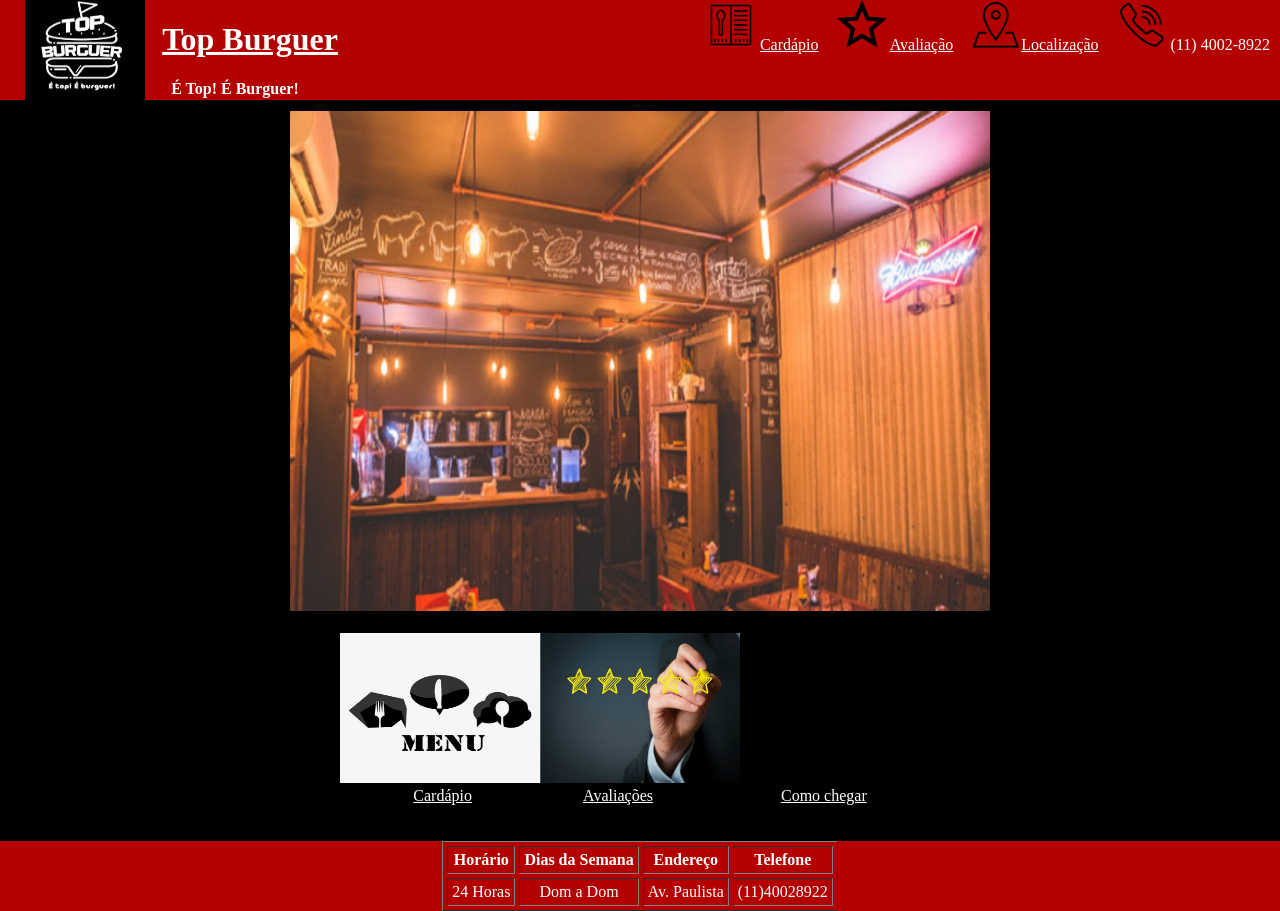
<file: pages/index.html>
<!DOCTYPE html>
<html lang="pt-br">

<head>
    <meta charset="UTF-8">
    <title>Top Burguer</title>
    <link rel="stylesheet" href="style.css" />
    <meta name="viewport" content="width=device-width,initial-scale=1">
</head>

<body>

    <header>
        <div class="tudo">
            <div class="logo">
                <span class="space10"></span> <a href="index.html"> <img src="images/logo3.jpg" width="120"
                        height="100" alt="Imagem Logo"></a>
            </div>
            <div class="titulos">
                <h1 class="ti1"><a href="index.html" id="Black">Top Burguer</a></h1>
                <h2 class="ti2">É Top! É Burguer!</h2>
            </div>
            <div class="icones">
                <span class="space10"></span> <a href="menu.html" id="meulink"><img
                        src="images/icons8-menu-de-restaurante-50.png" width="50" height="50" alt="Icone Cardápio"></a>
                <a href="menu.html" id="meulink">Cardápio</a>
                <span class="space10"></span> <a href="reviews.html" id="meulink"><img
                        src="images/icons8-estrela-50-2.png" width="50" height="50" alt="Icone Avaliacoes"></a>
                <a href="reviews.html" id="meulink">Avaliação</a>
                <span class="space10"></span> <a
                    href="https://www.google.com/maps/embed?pb=!1m18!1m12!1m3!1d228.57044845273882!2d-46.65377532419314!3d-23.56387553788602!2m3!1f0!2f0!3f0!3m2!1i1024!2i768!4f13.1!3m3!1m2!1s0x94ce59c87d7f5c2f%3A0xfaa9a34bf1b95ae6!2sAv.+Paulista+-+Bela+Vista%2C+S%C3%A3o+Paulo+-+SP%2C+01311-200!5e0!3m2!1spt-BR!2sbr!4v1554159662736!5m2!1spt-BR!2sbr"
                    target="blank" id="meulink"><img src="images/icons8-endereço-50.png" width="50" height="50"
                        alt="Icone Mapa"></a><a
                    href="https://www.google.com/maps/embed?pb=!1m18!1m12!1m3!1d228.57044845273882!2d-46.65377532419314!3d-23.56387553788602!2m3!1f0!2f0!3f0!3m2!1i1024!2i768!4f13.1!3m3!1m2!1s0x94ce59c87d7f5c2f%3A0xfaa9a34bf1b95ae6!2sAv.+Paulista+-+Bela+Vista%2C+S%C3%A3o+Paulo+-+SP%2C+01311-200!5e0!3m2!1spt-BR!2sbr!4v1554159662736!5m2!1spt-BR!2sbr"
                    id="meulink" target="blank">Localização</a>
                <span class="space10"></span> <img src="images/telefone.png" width="50" height="50"
                    alt="Icone telefone"></a> (11) 4002-8922<span class="space10"></span>
            </div>
        </div>
    </header>
    <section class="index">
        <img src="images/paginainicial.jpg" id="imagem" width="700" height="500"
            alt="Imagem da fachada da Hamburgueria"></a><br><br>
        <div class="sec">
            <a href="menu.html"><img src="images/Menu logo.jpg" width="200" height="150" alt="Cardápio"></a>
            <a href="reviews.html"><img src="images/avaliação.jpg" width="200" height="150" alt="Avaliações"></a>
            <iframe
                src="https://www.google.com/maps/embed?pb=!1m18!1m12!1m3!1d228.57044845273882!2d-46.65377532419314!3d-23.56387553788602!2m3!1f0!2f0!3f0!3m2!1i1024!2i768!4f13.1!3m3!1m2!1s0x94ce59c87d7f5c2f%3A0xfaa9a34bf1b95ae6!2sAv.+Paulista+-+Bela+Vista%2C+S%C3%A3o+Paulo+-+SP%2C+01311-200!5e0!3m2!1spt-BR!2sbr!4v1554159662736!5m2!1spt-BR!2sbr"
                width="200" height="150" frameborder="0" style="border:0" allowfullscreen></iframe>
        </div>
        <a href="menu.html" id="meulink">Cardápio</a>&emsp;&emsp;&emsp;&emsp;&emsp;&emsp;&emsp;<a
            href="reviews.html" id="meulink">Avaliações</a>&emsp;&emsp;&emsp;&emsp;&emsp;&emsp;&emsp;&emsp;<a
            href="https://www.google.com/maps/embed?pb=!1m18!1m12!1m3!1d228.57044845273882!2d-46.65377532419314!3d-23.56387553788602!2m3!1f0!2f0!3f0!3m2!1i1024!2i768!4f13.1!3m3!1m2!1s0x94ce59c87d7f5c2f%3A0xfaa9a34bf1b95ae6!2sAv.+Paulista+-+Bela+Vista%2C+S%C3%A3o+Paulo+-+SP%2C+01311-200!5e0!3m2!1spt-BR!2sbr!4v1554159662736!5m2!1spt-BR!2sbr"
            id="meulink" target="blank">Como chegar</a><br><br><br>
    </section>
    <footer>
        <table border="1px" cellpadding="4px" cellspacing="4px">
            <thead align="center">
                <tr>
                    <th>Horário </th>
                    <th>Dias da Semana</th>
                    <th>Endereço</th>
                    <th>Telefone</th>
                </tr>
                <td>24 Horas</td>
                <td>Dom a Dom </td>
                <td>Av. Paulista</td>
                <td>(11)40028922</td>
                </tr>
        </table>
    </footer>
</body>

</html>
</file>
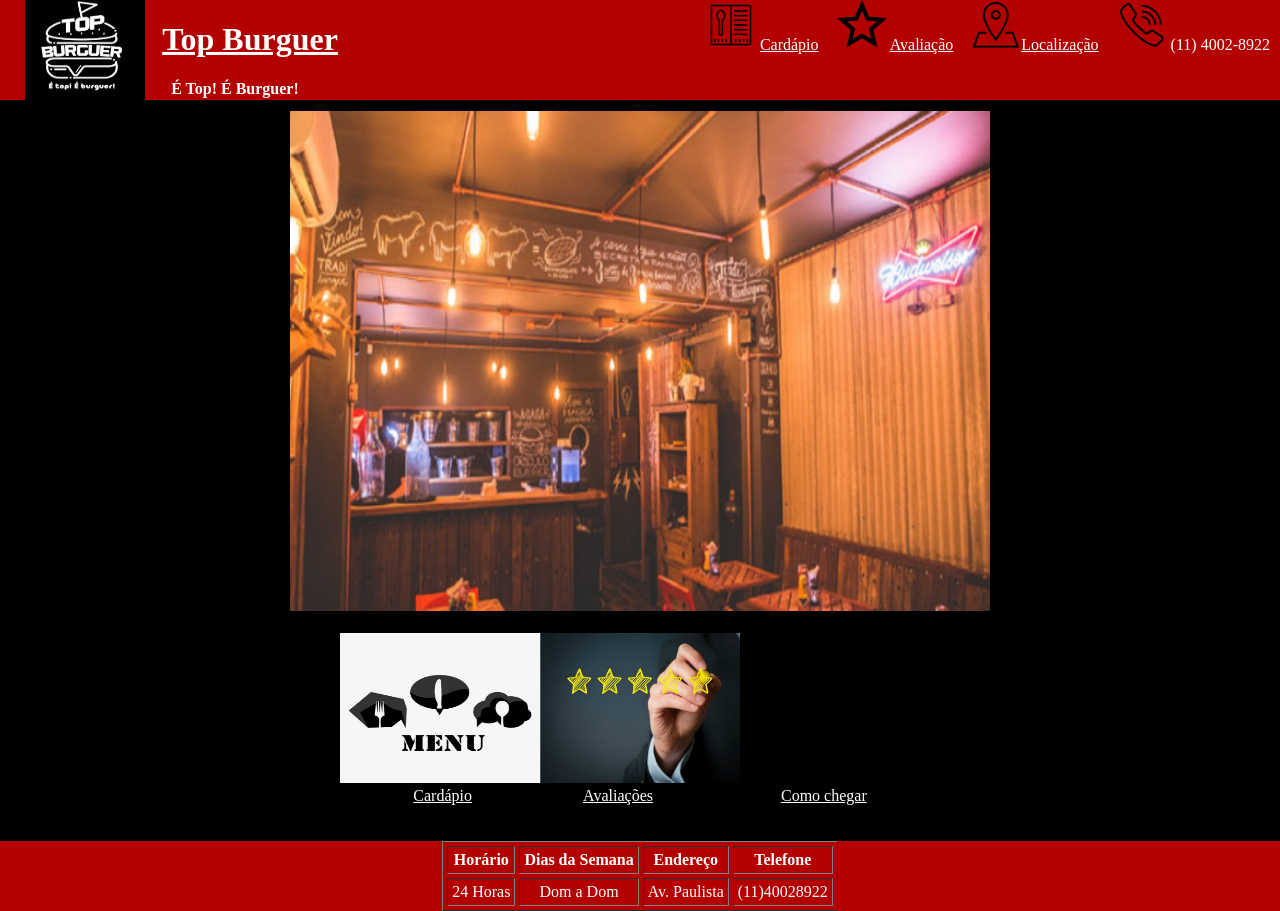
<file: Paginas/Index.html>
<!DOCTYPE html>
<html lang="pt-br">

<head>
    <meta charset="UTF-8">
    <title>Top Burguer</title>
    <link rel="stylesheet" href="style.css" />
    <meta name="viewport" content="width=device-width,initial-scale=1">
</head>

<body>

    <header>
        <div class="tudo">
            <div class="logo">
                <span class="space10"></span> <a href="index.html"> <img src="imagens/logo3.jpg" width="120"
                        height="100" alt="Imagem Logo"></a>
            </div>
            <div class="titulos">
                <h1 class="ti1"><a href="index.html" id="Black">Top Burguer</a></h1>
                <h2 class="ti2">É Top! É Burguer!</h2>
            </div>
            <div class="icones">
                <span class="space10"></span> <a href="Cardapio.html" id="meulink"><img
                        src="imagens/icons8-menu-de-restaurante-50.png" width="50" height="50" alt="Icone Cardápio"></a>
                <a href="Cardapio.html" id="meulink">Cardápio</a>
                <span class="space10"></span> <a href="Avaliações.html" id="meulink"><img
                        src="imagens/icons8-estrela-50-2.png" width="50" height="50" alt="Icone Avaliacoes"></a>
                <a href="Avaliações.html" id="meulink">Avaliação</a>
                <span class="space10"></span> <a
                    href="https://www.google.com/maps/embed?pb=!1m18!1m12!1m3!1d228.57044845273882!2d-46.65377532419314!3d-23.56387553788602!2m3!1f0!2f0!3f0!3m2!1i1024!2i768!4f13.1!3m3!1m2!1s0x94ce59c87d7f5c2f%3A0xfaa9a34bf1b95ae6!2sAv.+Paulista+-+Bela+Vista%2C+S%C3%A3o+Paulo+-+SP%2C+01311-200!5e0!3m2!1spt-BR!2sbr!4v1554159662736!5m2!1spt-BR!2sbr"
                    target="blank" id="meulink"><img src="imagens/icons8-endereço-50.png" width="50" height="50"
                        alt="Icone Mapa"></a><a
                    href="https://www.google.com/maps/embed?pb=!1m18!1m12!1m3!1d228.57044845273882!2d-46.65377532419314!3d-23.56387553788602!2m3!1f0!2f0!3f0!3m2!1i1024!2i768!4f13.1!3m3!1m2!1s0x94ce59c87d7f5c2f%3A0xfaa9a34bf1b95ae6!2sAv.+Paulista+-+Bela+Vista%2C+S%C3%A3o+Paulo+-+SP%2C+01311-200!5e0!3m2!1spt-BR!2sbr!4v1554159662736!5m2!1spt-BR!2sbr"
                    id="meulink" target="blank">Localização</a>
                <span class="space10"></span> <img src="imagens/telefone.png" width="50" height="50"
                    alt="Icone telefone"></a> (11) 4002-8922<span class="space10"></span>
            </div>
        </div>
    </header>
    <section class="index">
        <img src="imagens/paginainicial.jpg" id="imagem" width="700" height="500"
            alt="Imagem da fachada da Hamburgueria"></a><br><br>
        <div class="sec">
            <a href="Cardapio.html"><img src="imagens/Menu logo.jpg" width="200" height="150" alt="Cardápio"></a>
            <a href="Avaliações.html"><img src="imagens/avaliação.jpg" width="200" height="150" alt="Avaliações"></a>
            <iframe
                src="https://www.google.com/maps/embed?pb=!1m18!1m12!1m3!1d228.57044845273882!2d-46.65377532419314!3d-23.56387553788602!2m3!1f0!2f0!3f0!3m2!1i1024!2i768!4f13.1!3m3!1m2!1s0x94ce59c87d7f5c2f%3A0xfaa9a34bf1b95ae6!2sAv.+Paulista+-+Bela+Vista%2C+S%C3%A3o+Paulo+-+SP%2C+01311-200!5e0!3m2!1spt-BR!2sbr!4v1554159662736!5m2!1spt-BR!2sbr"
                width="200" height="150" frameborder="0" style="border:0" allowfullscreen></iframe>
        </div>
        <a href="Cardapio.html" id="meulink">Cardápio</a>&emsp;&emsp;&emsp;&emsp;&emsp;&emsp;&emsp;<a
            href="Avaliações.html" id="meulink">Avaliações</a>&emsp;&emsp;&emsp;&emsp;&emsp;&emsp;&emsp;&emsp;<a
            href="https://www.google.com/maps/embed?pb=!1m18!1m12!1m3!1d228.57044845273882!2d-46.65377532419314!3d-23.56387553788602!2m3!1f0!2f0!3f0!3m2!1i1024!2i768!4f13.1!3m3!1m2!1s0x94ce59c87d7f5c2f%3A0xfaa9a34bf1b95ae6!2sAv.+Paulista+-+Bela+Vista%2C+S%C3%A3o+Paulo+-+SP%2C+01311-200!5e0!3m2!1spt-BR!2sbr!4v1554159662736!5m2!1spt-BR!2sbr"
            id="meulink" target="blank">Como chegar</a><br><br><br>
    </section>
    <footer>
        <table border="1px" cellpadding="4px" cellspacing="4px">
            <thead align="center">
                <tr>
                    <th>Horário </th>
                    <th>Dias da Semana</th>
                    <th>Endereço</th>
                    <th>Telefone</th>
                </tr>
                <td>24 Horas</td>
                <td>Dom a Dom </td>
                <td>Av. Paulista</td>
                <td>(11)40028922</td>
                </tr>
        </table>
    </footer>
</body>

</html>
</file>
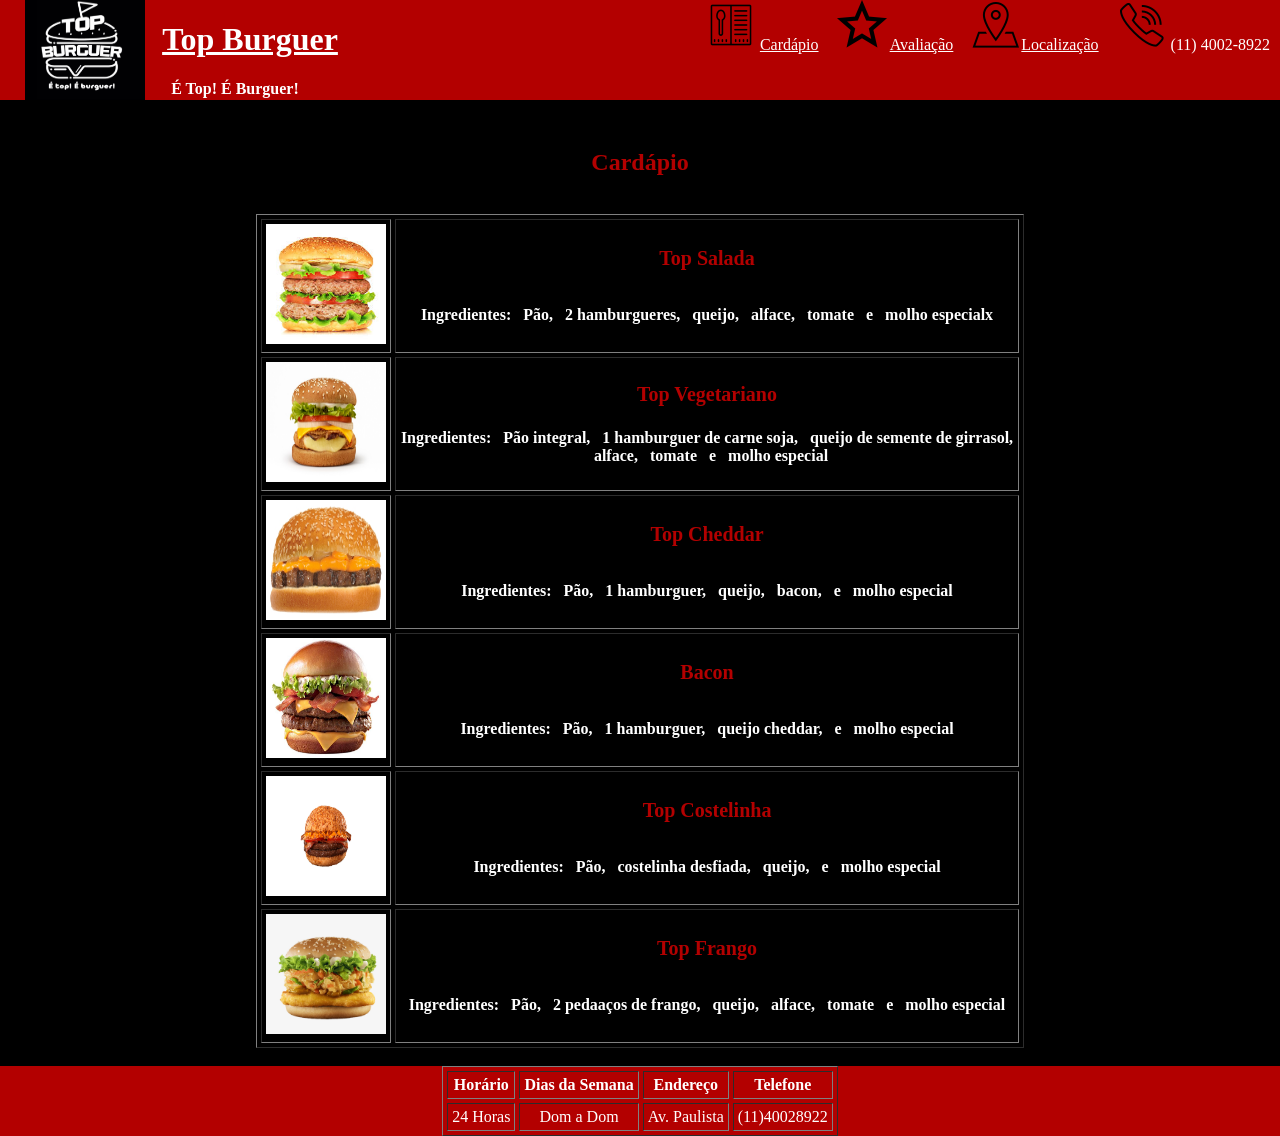
<file: pages/menu.html>
<!DOCTYPE html>
<html lang="pt-br">

<head>
    <meta charset="UTF-8">
    <title>Top Burguer</title>
    <link rel="stylesheet" href="style.css" />
    <meta name="viewport" content="width=device-width,initial-scale=1">
</head>

<body>
    <header>
        <div class="tudo">
            <div class="logo">
                <span class="space10"></span> <a href="index.html"> <img src="images/logo3.jpg" width="120"
                        height="100" alt="Imagem Logo"></a>
            </div>
            <div class="titulos">
                <h1 class="ti1"><a href="index.html" id="Black">Top Burguer</a></h1>
                <h2 class="ti2">É Top! É Burguer!</h2>
            </div>
            <div class="icones">
                <span class="space10"></span> <a href="menu.html" id="meulink"><img
                        src="images/icons8-menu-de-restaurante-50.png" width="50px" height="50px"
                        alt="Icone Cardápio"></a> <a href="menu.html" id="meulink">Cardápio</a>
                <span class="space10"></span> <a href="reviews.html" id="meulink"><img
                        src="images/icons8-estrela-50-2.png" width="50px" height="50px" alt="Icone Avaliacoes"></a>
                <a href="reviews.html" id="meulink">Avaliação</a>
                <span class="space10"></span> <a
                    href="https://www.google.com/maps/embed?pb=!1m18!1m12!1m3!1d228.57044845273882!2d-46.65377532419314!3d-23.56387553788602!2m3!1f0!2f0!3f0!3m2!1i1024!2i768!4f13.1!3m3!1m2!1s0x94ce59c87d7f5c2f%3A0xfaa9a34bf1b95ae6!2sAv.+Paulista+-+Bela+Vista%2C+S%C3%A3o+Paulo+-+SP%2C+01311-200!5e0!3m2!1spt-BR!2sbr!4v1554159662736!5m2!1spt-BR!2sbr"
                    target="blank" id="meulink"><img src="images/icons8-endereço-50.png" width="50" height="50"
                        alt="Icone Mapa"></a><a
                    href="https://www.google.com/maps/embed?pb=!1m18!1m12!1m3!1d228.57044845273882!2d-46.65377532419314!3d-23.56387553788602!2m3!1f0!2f0!3f0!3m2!1i1024!2i768!4f13.1!3m3!1m2!1s0x94ce59c87d7f5c2f%3A0xfaa9a34bf1b95ae6!2sAv.+Paulista+-+Bela+Vista%2C+S%C3%A3o+Paulo+-+SP%2C+01311-200!5e0!3m2!1spt-BR!2sbr!4v1554159662736!5m2!1spt-BR!2sbr"
                    id="meulink" target="blank">Localização</a>
                <span class="space10"></span> <img src="images/telefone.png" width="50px" height="50px"
                    alt="Icone telefone"></a> (11) 4002-8922<span class="space10"></span>
            </div>
        </div>
    </header>
    <section class="card">
        <br>
        <h1 class="ticard">Cardápio</h1><br>
        <table border="1px" cellpadding="4px" cellspacing="4px">
            <tr>
                <th><img src="images/Top Salada.jpg" width="120px" height="120px" alt="Imagen de um lanche"> </th>
                <th>
                    <div class="Top">Top Salada</div><br><br> Ingredientes: &nbsp; Pão, &nbsp; 2 hamburgueres, &nbsp;
                    queijo, &nbsp; alface,
                    &nbsp; tomate &nbsp; e &nbsp; molho especialx
                </th>
            </tr>
            <tr>
                <th> <img src="images/Top Vegetariano.jpg" width="120px" height="120px" alt="Imagen de um lanche">
                </th>
                <th>
                    <div class="Top"> Top Vegetariano <br><br> </div> Ingredientes: &nbsp; Pão integral, &nbsp; 1
                    hamburguer de carne soja, &nbsp; queijo
                    de semente de girrasol, &nbsp; alface, &nbsp; tomate &nbsp; e &nbsp; molho especial
                </th>
            </tr>
            <tr>
                <th> <img src="images/Top Cheddar.jpg" width="120px" height="120px" alt="Imagen de um lanche"> </th>
                <th>
                    <div class="Top"> Top Cheddar </div><br><br> Ingredientes: &nbsp; Pão, &nbsp; 1 hamburguer, &nbsp;
                    queijo, &nbsp; bacon,
                    &nbsp; e &nbsp; molho especial
                </th>
            </tr>
            <tr>
                <th> <img src="images/Top Bacon.jpg" width="120px" height="120px" alt="Imagen de um lanche"> </th>
                <th>
                    <div class="Top"> Bacon </div><br><br> Ingredientes: &nbsp; Pão, &nbsp; 1 hamburguer, &nbsp; queijo
                    cheddar, &nbsp; e
                    &nbsp; molho especial
                </th>
            </tr>
            <tr>
                <th> <img src="images/Top Costelinha.jpg" width="120px" height="120px" alt="Imagen de um lanche"> </th>
                <th>
                    <div class="Top"> Top Costelinha </div><br><br> Ingredientes: &nbsp; Pão, &nbsp; costelinha
                    desfiada, &nbsp; queijo, &nbsp; e
                    &nbsp; molho especial
                </th>
            </tr>
            <tr>
                <th> <img src="images/Top Frango.jpg" width="120px" height="120px" alt="Imagen de um lanche"> </th>
                <th>
                    <div class="Top"> Top Frango </div><br><br> Ingredientes: &nbsp; Pão, &nbsp; 2 pedaaços de frango,
                    &nbsp; queijo, &nbsp;
                    alface, &nbsp; tomate &nbsp; e &nbsp; molho especial
                </th>
            </tr>
        </table><br>
    </section>
    <footer>
        <table border="1px" cellpadding="4px" cellspacing="4px">
            <tr>
                <th>Horário </th>
                <th>Dias da Semana</th>
                <th>Endereço</th>
                <th>Telefone</th>
            </tr>
            <td>24 Horas</td>
            <td>Dom a Dom </td>
            <td>Av. Paulista</td>
            <td>(11)40028922</td>
            </tr>
        </table>
    </footer>
</body>

</html>
</file>
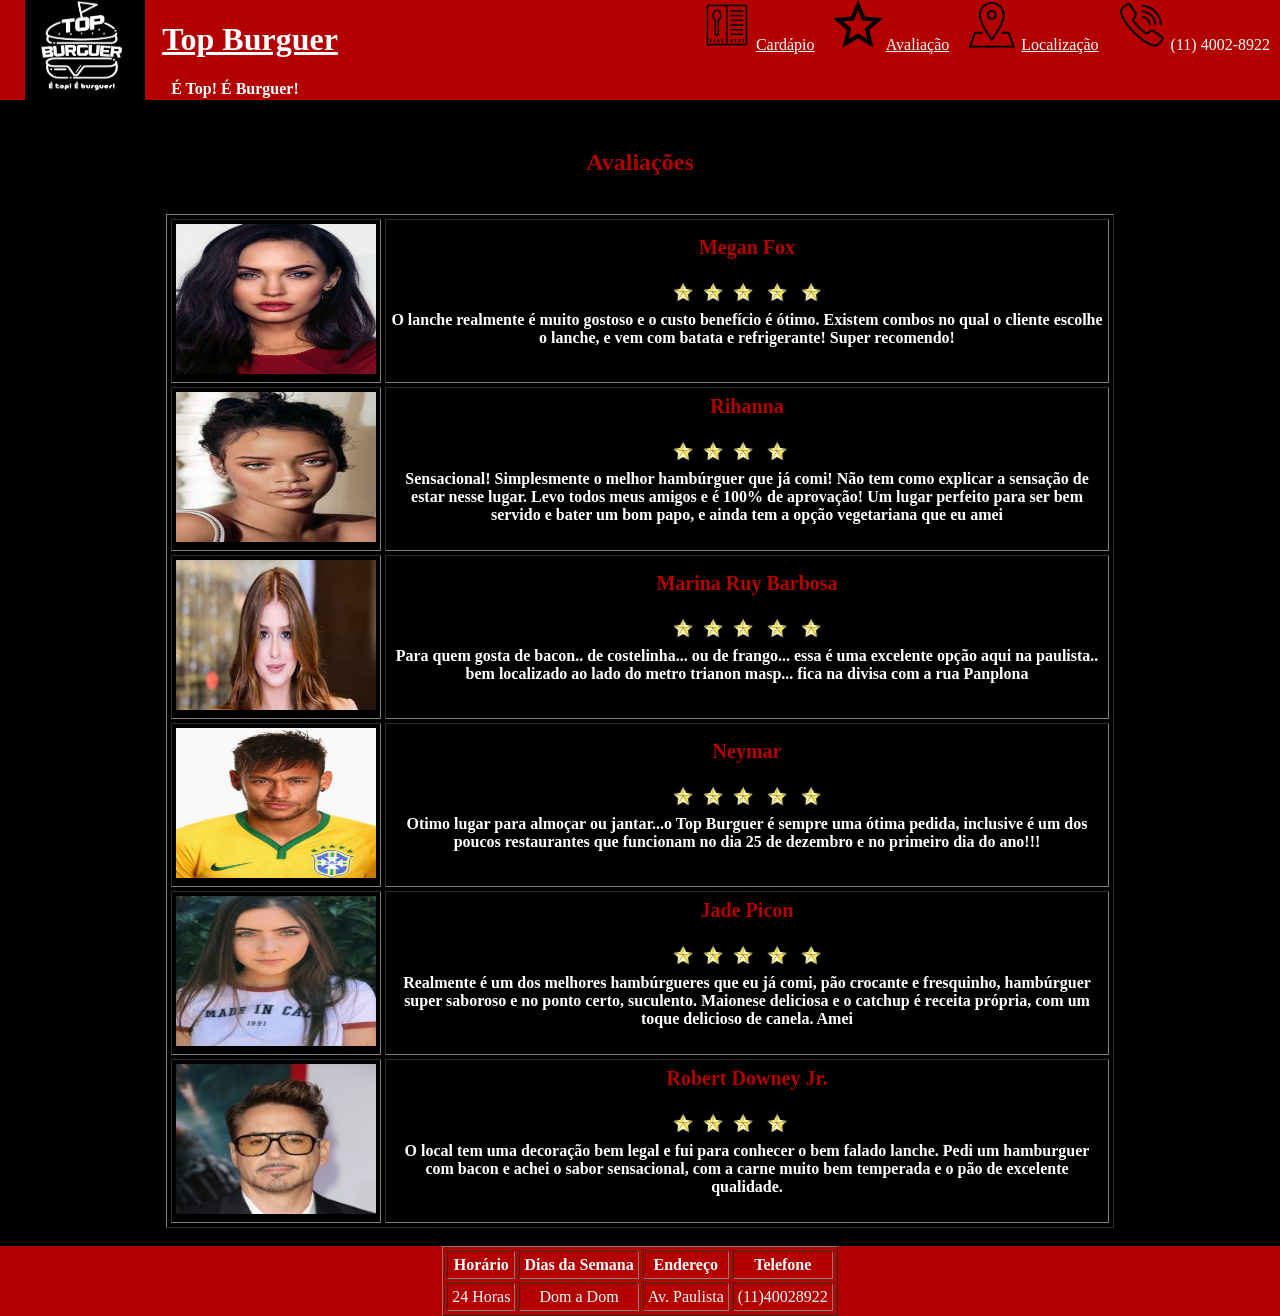
<file: pages/reviews.html>
<!DOCTYPE html>
<html lang="pt-br">

<head>
    <meta charset="UTF-8">
    <title>Top Burguer</title>
    <link rel="stylesheet" href="style.css" />
    <meta name="viewport" content="width=device-width,initial-scale=1">
</head>

<body>
    <header>
        <div class="tudo">
            <div class="logo">
                <span class="space10"></span> <a href="index.html"> <img src="images/logo3.jpg" width="120"
                        height="100" alt="Imagem Logo"></a>
            </div>
            <div class="titulos">
                <h1 class="ti1"><a href="index.html" id="Black">Top Burguer</a></h1>
                <h2 class="ti2">É Top! É Burguer!</h2>
            </div>
            <div class="icones">
                <span class="space10"></span> <a href="menu.html" id="meulink"><img
                        src="images/icons8-menu-de-restaurante-50.png" width="50" height="50" alt="Icone Cardápio"></a>
                <a href="menu.html" id="meulink">Cardápio</a>
                <span class="space10"></span> <a href="reviews.html" id="meulink"><img
                        src="images/icons8-estrela-50-2.png" width="50" height="50" alt="Icone Avaliacoes"></a>
                <a href="reviews.html" id="meulink">Avaliação</a>
                <span class="space10"></span> <a
                    href="https://www.google.com/maps/embed?pb=!1m18!1m12!1m3!1d228.57044845273882!2d-46.65377532419314!3d-23.56387553788602!2m3!1f0!2f0!3f0!3m2!1i1024!2i768!4f13.1!3m3!1m2!1s0x94ce59c87d7f5c2f%3A0xfaa9a34bf1b95ae6!2sAv.+Paulista+-+Bela+Vista%2C+S%C3%A3o+Paulo+-+SP%2C+01311-200!5e0!3m2!1spt-BR!2sbr!4v1554159662736!5m2!1spt-BR!2sbr"
                    target="blank" id="meulink"><img src="images/icons8-endereço-50.png" width="50" height="50"
                        alt="Icone Mapa"></a> <a
                    href="https://www.google.com/maps/embed?pb=!1m18!1m12!1m3!1d228.57044845273882!2d-46.65377532419314!3d-23.56387553788602!2m3!1f0!2f0!3f0!3m2!1i1024!2i768!4f13.1!3m3!1m2!1s0x94ce59c87d7f5c2f%3A0xfaa9a34bf1b95ae6!2sAv.+Paulista+-+Bela+Vista%2C+S%C3%A3o+Paulo+-+SP%2C+01311-200!5e0!3m2!1spt-BR!2sbr!4v1554159662736!5m2!1spt-BR!2sbr"
                    id="meulink" target="blank">Localização</a>
                <span class="space10"></span> <img src="images/telefone.png" width="50" height="50"
                    alt="Icone telefone"></a> (11) 4002-8922<span class="space10"></span>
            </div>
        </div>
    </header>
    <section class="aval">
        <br>
        <h1 class="tiaval">Avaliações</h1><br>
        <table border="1px" cellpadding="4px" cellspacing="4px">
            <tr>
                <th><img src="images/aval1.jpg" width="200px" height="150px" alt="Imagen de um lanche"> </th>
                <th>
                    <div class="Top"> Megan Fox </div> <br><img src="images/avaliacao dourada.png" width="30px"
                        height="30px" alt="Avaliação"><img src="images/avaliacao dourada.png" width="30px"
                        height="30px" alt="Avaliação"><img src="images/avaliacao dourada.png" width="30px"
                        height="30px" alt="Avaliação"> <img src="images/avaliacao dourada.png" width="30px"
                        height="30px" alt="Avaliação"> <img src="images/avaliacao dourada.png" width="30px"
                        height="30px" alt="Avaliação"><br> O lanche realmente é muito gostoso e o custo benefício é
                    ótimo. Existem combos no qual o cliente escolhe o lanche, e vem com batata e refrigerante! Super
                    recomendo!
                    <br><br>
                </th>
            </tr>
            <tr>
                <th> <img src="images/aval2.jpg" width="200px" height="150px" alt="Imagen de um lanche">
                </th>
                <th>
                    <div class="Top"> Rihanna </div><br><img src="images/avaliacao dourada.png" width="30px"
                        height="30px" alt="Avaliação"><img src="images/avaliacao dourada.png" width="30px"
                        height="30px" alt="Avaliação"><img src="images/avaliacao dourada.png" width="30px"
                        height="30px" alt="Avaliação"> <img src="images/avaliacao dourada.png" width="30px"
                        height="30px" alt="Avaliação"> <img src="images/avaliacao preta.png" width="30px" height="30px"
                        alt="Avaliação"><br> Sensacional! Simplesmente o melhor hambúrguer que já comi! Não tem como
                    explicar a sensação de estar nesse lugar. Levo todos meus amigos e é 100% de aprovação! Um lugar
                    perfeito para ser bem servido e bater um bom papo, e ainda tem a opção vegetariana que eu amei
                    <br><br>
            </tr>
            <tr>
                <th> <img src="images/aval3.jpg" width="200px" height="150px" alt="Imagen de um lanche"> </th>
                <th>
                    <div class="Top"> Marina Ruy Barbosa </div><br><img src="images/avaliacao dourada.png" width="30px"
                        height="30px" alt="Avaliação"><img src="images/avaliacao dourada.png" width="30px"
                        height="30px" alt="Avaliação"><img src="images/avaliacao dourada.png" width="30px"
                        height="30px" alt="Avaliação"> <img src="images/avaliacao dourada.png" width="30px"
                        height="30px" alt="Avaliação"> <img src="images/avaliacao dourada.png" width="30px"
                        height="30px" alt="Avaliação"><br> Para quem gosta de bacon.. de costelinha... ou de frango...
                    essa é uma excelente opção aqui na paulista.. bem localizado ao lado do metro trianon masp... fica
                    na divisa com a rua Panplona
                    <br><br>
                </th>
            </tr>
            <tr>
                <th> <img src="images/aval4.jpg" width="200px" height="150px" alt="Imagen de um lanche"> </th>
                <th>
                    <div class="Top"> Neymar </div> <br><img src="images/avaliacao dourada.png" width="30px"
                        height="30px" alt="Avaliação"><img src="images/avaliacao dourada.png" width="30px"
                        height="30px" alt="Avaliação"><img src="images/avaliacao dourada.png" width="30px"
                        height="30px" alt="Avaliação"> <img src="images/avaliacao dourada.png" width="30px"
                        height="30px" alt="Avaliação"> <img src="images/avaliacao dourada.png" width="30px"
                        height="30px" alt="Avaliação"><br> Otimo lugar para almoçar ou jantar...o Top Burguer é sempre
                    uma ótima pedida, inclusive é um dos poucos restaurantes que funcionam no dia 25 de dezembro e no
                    primeiro dia do ano!!!
                    <br><br>
                </th>
            </tr>
            <tr>
                <th> <img src="images/aval5.jpg" width="200px" height="150px" alt="Imagen de um lanche"> </th>
                <th>
                    <div class="Top"> Jade Picon </div> <br><img src="images/avaliacao dourada.png" width="30px"
                        height="30px" alt="Avaliação"><img src="images/avaliacao dourada.png" width="30px"
                        height="30px" alt="Avaliação"><img src="images/avaliacao dourada.png" width="30px"
                        height="30px" alt="Avaliação"> <img src="images/avaliacao dourada.png" width="30px"
                        height="30px" alt="Avaliação"> <img src="images/avaliacao dourada.png" width="30px"
                        height="30px" alt="Avaliação"><br> Realmente é um dos melhores hambúrgueres que eu já comi, pão
                    crocante e fresquinho, hambúrguer super saboroso e no ponto certo, suculento. Maionese deliciosa e o
                    catchup é receita própria, com um toque delicioso de canela. Amei
                    <br><br>
                </th>
            </tr>
            <tr>
                <th> <img src="images/aval6.jpg" width="200px" height="150px" alt="Imagen de um lanche"> </th>
                <th>
                    <div class="Top"> Robert Downey Jr. </div> <br><img src="images/avaliacao dourada.png" width="30px"
                        height="30px" alt="Avaliação"><img src="images/avaliacao dourada.png" width="30px"
                        height="30px" alt="Avaliação"><img src="images/avaliacao dourada.png" width="30px"
                        height="30px" alt="Avaliação"> <img src="images/avaliacao dourada.png" width="30px"
                        height="30px" alt="Avaliação"> <img src="images/avaliacao preta.png" width="30px" height="30px"
                        alt="Avaliação"><br> O local tem uma decoração bem legal e fui para conhecer o bem falado
                    lanche. Pedi um hamburguer com bacon e achei o sabor sensacional, com a carne muito bem temperada e
                    o pão de excelente qualidade.
                    <br><br>
                </th>
            </tr>
        </table><br>
    </section>
    <footer>
        <table border="1px" cellpadding="4px" cellspacing="4px">
            <tr>
                <th>Horário </th>
                <th>Dias da Semana</th>
                <th>Endereço</th>
                <th>Telefone</th>
            </tr>
            <td>24 Horas</td>
            <td>Dom a Dom </td>
            <td>Av. Paulista</td>
            <td>(11)40028922</td>
            </tr>
        </table>
    </footer>
</body>

</html>
</file>
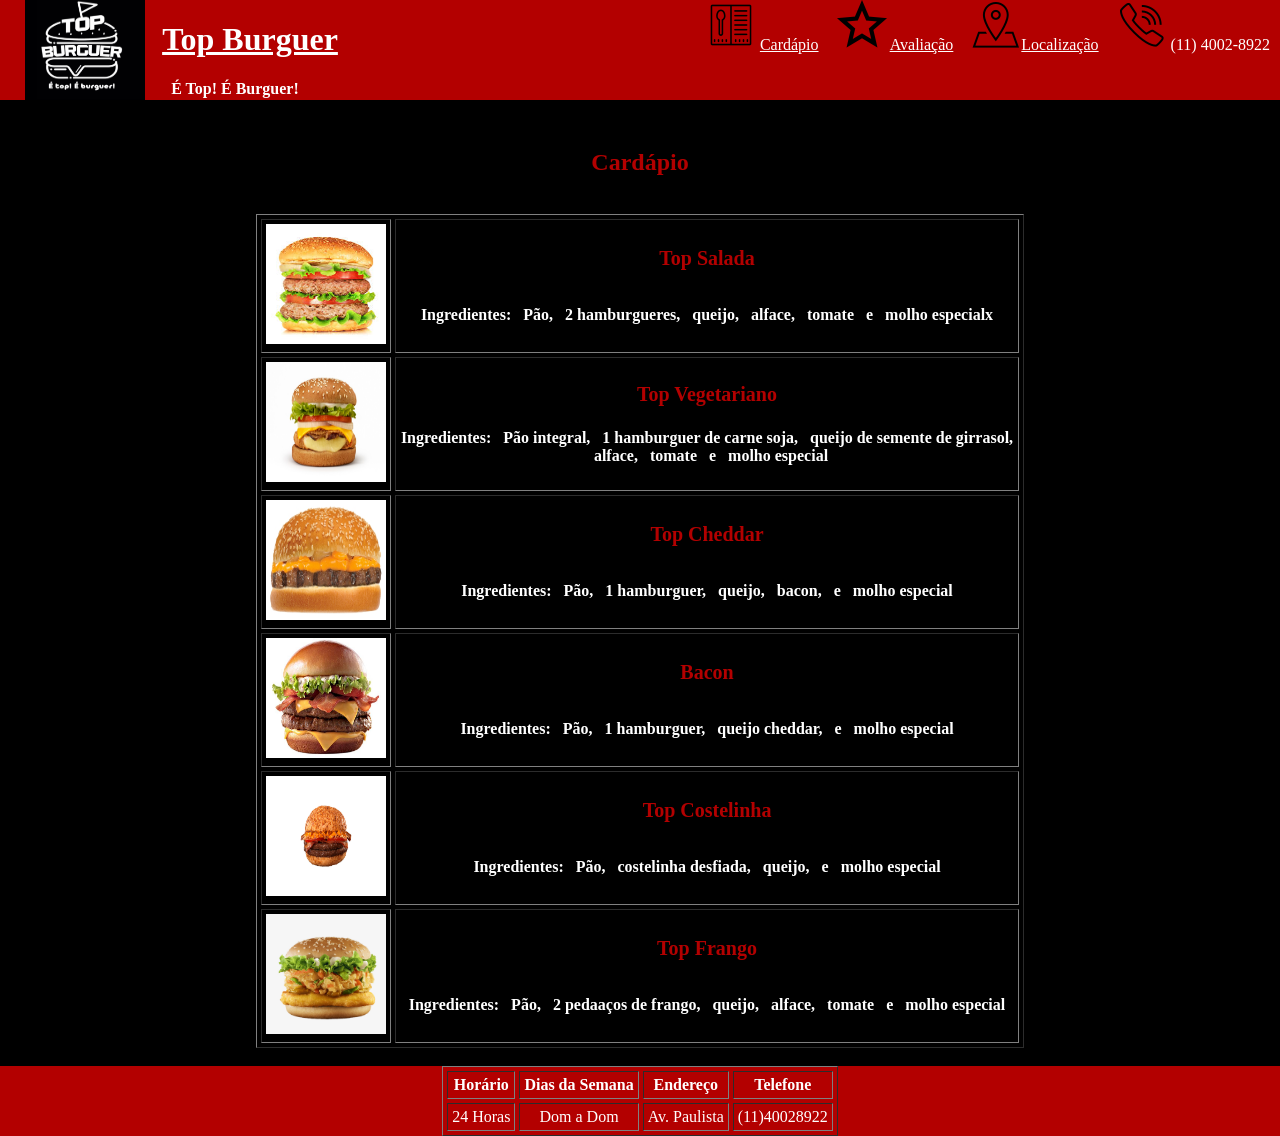
<file: Paginas/Cardapio.html>
<!DOCTYPE html>
<html lang="pt-br">

<head>
    <meta charset="UTF-8">
    <title>Top Burguer</title>
    <link rel="stylesheet" href="style.css" />
    <meta name="viewport" content="width=device-width,initial-scale=1">
</head>

<body>
    <header>
        <div class="tudo">
            <div class="logo">
                <span class="space10"></span> <a href="index.html"> <img src="imagens/logo3.jpg" width="120"
                        height="100" alt="Imagem Logo"></a>
            </div>
            <div class="titulos">
                <h1 class="ti1"><a href="index.html" id="Black">Top Burguer</a></h1>
                <h2 class="ti2">É Top! É Burguer!</h2>
            </div>
            <div class="icones">
                <span class="space10"></span> <a href="Cardapio.html" id="meulink"><img
                        src="imagens/icons8-menu-de-restaurante-50.png" width="50px" height="50px"
                        alt="Icone Cardápio"></a> <a href="Cardapio.html" id="meulink">Cardápio</a>
                <span class="space10"></span> <a href="Avaliações.html" id="meulink"><img
                        src="imagens/icons8-estrela-50-2.png" width="50px" height="50px" alt="Icone Avaliacoes"></a>
                <a href="Avaliações.html" id="meulink">Avaliação</a>
                <span class="space10"></span> <a
                    href="https://www.google.com/maps/embed?pb=!1m18!1m12!1m3!1d228.57044845273882!2d-46.65377532419314!3d-23.56387553788602!2m3!1f0!2f0!3f0!3m2!1i1024!2i768!4f13.1!3m3!1m2!1s0x94ce59c87d7f5c2f%3A0xfaa9a34bf1b95ae6!2sAv.+Paulista+-+Bela+Vista%2C+S%C3%A3o+Paulo+-+SP%2C+01311-200!5e0!3m2!1spt-BR!2sbr!4v1554159662736!5m2!1spt-BR!2sbr"
                    target="blank" id="meulink"><img src="imagens/icons8-endereço-50.png" width="50" height="50"
                        alt="Icone Mapa"></a><a
                    href="https://www.google.com/maps/embed?pb=!1m18!1m12!1m3!1d228.57044845273882!2d-46.65377532419314!3d-23.56387553788602!2m3!1f0!2f0!3f0!3m2!1i1024!2i768!4f13.1!3m3!1m2!1s0x94ce59c87d7f5c2f%3A0xfaa9a34bf1b95ae6!2sAv.+Paulista+-+Bela+Vista%2C+S%C3%A3o+Paulo+-+SP%2C+01311-200!5e0!3m2!1spt-BR!2sbr!4v1554159662736!5m2!1spt-BR!2sbr"
                    id="meulink" target="blank">Localização</a>
                <span class="space10"></span> <img src="imagens/telefone.png" width="50px" height="50px"
                    alt="Icone telefone"></a> (11) 4002-8922<span class="space10"></span>
            </div>
        </div>
    </header>
    <section class="card">
        <br>
        <h1 class="ticard">Cardápio</h1><br>
        <table border="1px" cellpadding="4px" cellspacing="4px">
            <tr>
                <th><img src="imagens/Top Salada.jpg" width="120px" height="120px" alt="Imagen de um lanche"> </th>
                <th>
                    <div class="Top">Top Salada</div><br><br> Ingredientes: &nbsp; Pão, &nbsp; 2 hamburgueres, &nbsp;
                    queijo, &nbsp; alface,
                    &nbsp; tomate &nbsp; e &nbsp; molho especialx
                </th>
            </tr>
            <tr>
                <th> <img src="imagens/Top Vegetariano.jpg" width="120px" height="120px" alt="Imagen de um lanche">
                </th>
                <th>
                    <div class="Top"> Top Vegetariano <br><br> </div> Ingredientes: &nbsp; Pão integral, &nbsp; 1
                    hamburguer de carne soja, &nbsp; queijo
                    de semente de girrasol, &nbsp; alface, &nbsp; tomate &nbsp; e &nbsp; molho especial
                </th>
            </tr>
            <tr>
                <th> <img src="imagens/Top Cheddar.jpg" width="120px" height="120px" alt="Imagen de um lanche"> </th>
                <th>
                    <div class="Top"> Top Cheddar </div><br><br> Ingredientes: &nbsp; Pão, &nbsp; 1 hamburguer, &nbsp;
                    queijo, &nbsp; bacon,
                    &nbsp; e &nbsp; molho especial
                </th>
            </tr>
            <tr>
                <th> <img src="imagens/Top Bacon.jpg" width="120px" height="120px" alt="Imagen de um lanche"> </th>
                <th>
                    <div class="Top"> Bacon </div><br><br> Ingredientes: &nbsp; Pão, &nbsp; 1 hamburguer, &nbsp; queijo
                    cheddar, &nbsp; e
                    &nbsp; molho especial
                </th>
            </tr>
            <tr>
                <th> <img src="imagens/Top Costelinha.jpg" width="120px" height="120px" alt="Imagen de um lanche"> </th>
                <th>
                    <div class="Top"> Top Costelinha </div><br><br> Ingredientes: &nbsp; Pão, &nbsp; costelinha
                    desfiada, &nbsp; queijo, &nbsp; e
                    &nbsp; molho especial
                </th>
            </tr>
            <tr>
                <th> <img src="imagens/Top Frango.jpg" width="120px" height="120px" alt="Imagen de um lanche"> </th>
                <th>
                    <div class="Top"> Top Frango </div><br><br> Ingredientes: &nbsp; Pão, &nbsp; 2 pedaaços de frango,
                    &nbsp; queijo, &nbsp;
                    alface, &nbsp; tomate &nbsp; e &nbsp; molho especial
                </th>
            </tr>
        </table><br>
    </section>
    <footer>
        <table border="1px" cellpadding="4px" cellspacing="4px">
            <tr>
                <th>Horário </th>
                <th>Dias da Semana</th>
                <th>Endereço</th>
                <th>Telefone</th>
            </tr>
            <td>24 Horas</td>
            <td>Dom a Dom </td>
            <td>Av. Paulista</td>
            <td>(11)40028922</td>
            </tr>
        </table>
    </footer>
</body>

</html>
</file>
<file: pages/style.css>
Body{
    background-color: black;
    color: white;
    margin: 0;
    width: 100%;
    text-align: center; 
}
span.space10 {
    display: inline-block;
    width: 10px;
}
span.space30 {
    display: inline-block;
    width: 44px;
}
span.space20 {
    display: inline-block;
    width: 28px;
}
#meulink{
    color: white
}
header{
    background-color: #b30000 ;
}
.tudo{
    height: 100px;
}

.icones{
    float: right;
    width: auto;
}
.logo{
    float: left;
    font-size: 40px;
    width: 150px;
}
section.index{
    clear: left;
}
footer{
    clear: left;
    background-color: #b30000 ;
    align-items: center;
    display: flex;
    flex-direction: row;
    flex-wrap: wrap;
    justify-content: center;
}
.titulos{
    width: 200px;
    float:left;
}
.ti2{
    width: 170px;
    font-size: 16px;
}
#Black{
    color: white;
}
.Top{
    color: #b30000;  
    font-size: 20px;
}
h1.ticard{
    text-align: center;
    color:#b30000;
}
section.card{
    clear: left;
    margin-left: 20%;
    margin-right: 20%;
    
}
section.aval{
    clear: left;
    margin-left: 13%;
    margin-right: 13%;
}
h1.tiaval{
    text-align: center;
    color:#b30000;
}
#imagem{
    max-width: 700px;
    max-height: 500px;
    max-width: 100%;
    max-height: auto;
   
}
div.sec{
    align-items: center;
    display: flex;
    flex-direction: row;
    flex-wrap: wrap;
    justify-content: center;
}


/* Layout de 12 colunas */
.row {
    width: 100%;
}

/* Dispositivos de tela grande */
@media (min-width: 1200px)  {
    .col-lg-1,
    .col-lg-2,
    .col-lg-3,
    .col-lg-4,
    .col-lg-5,
    .col-lg-6,
    .col-lg-7,
    .col-lg-8,
    .col-lg-9,
    .col-lg-10,
    .col-lg-11,
    .col-lg-12 

    .col {
        flex-basis: 0;
        flex-grow: 1; /* isso faz com que a largura fique "automática" */
        max-width: 100%;
    }

    .col-lg-1 {
        width: 8.33%;
    }

    .col-lg-2 {
        width: 16.66%;
    }

    .col-lg-3 {
        width: 25%;
    }

    .col-lg-4 {
        width: 33.33%;
    }

    .col-lg-5 {
        width: 41.66%;
    }

    .col-lg-6 {
        width: 50%;
    }

    .col-lg-7 {
        width: 58.33%;
    }

    .col-lg-8 {
        width: 66.66%;
    }

    .col-lg-9 {
        width: 74.99%;
    }

    .col-lg-10 {
        width: 83.33%;
    }

    .col-lg-11 {
        width: 91.66%;
    }

    .col-lg-12 {
        width: 100%;
    }
}

/* Dispositivos de tela média */
@media (min-width: 992px) and (max-width: 1199px) {
    .col-md-1,
    .col-md-2,
    .col-md-3,
    .col-md-4,
    .col-md-5,
    .col-md-6,
    .col-md-7,
    .col-md-8,
    .col-md-9,
    .col-md-10,
    .col-md-11,
    .col-md-12  

    {
        float: left;
    }
    .col-md-1 {
        width: 8.33%;
    }

    .col-md-2 {
        width: 16.66%;
    }

    .col-md-3 {
        width: 25%;
    }

    .col-md-4 {
        width: 33.33%;
    }

    .col-md-5 {
        width: 41.66%;
    }

    .col-md-6 {
        width: 50%;
    }

    .col-md-7 {
        width: 58.33%;
    }

    .col-md-8 {
        width: 66.66%;
    }

    .col-md-9 {
        width: 74.99%;
    }

    .col-md-10 {
        width: 83.33%;
    }

    .col-md-11 {
        width: 91.66%;
    }

    .col-md-12 {
        width: 100%;
    }
}

/* Dispositivos de tela pequena */
@media (min-width: 768px) and (max-width: 991px) {
    .col-sm-1,
    .col-sm-2,
    .col-sm-3,
    .col-sm-4,
    .col-sm-5,
    .col-sm-6,
    .col-sm-7,
    .col-sm-8,
    .col-sm-9,
    .col-sm-10,
    .col-sm-11,
    .col-sm-12 

    .col {
        flex-basis: 0;
        flex-grow: 1; /* isso faz com que a largura fique "automática" */
        max-width: 100%;
    }
    .col-sm-1 {
        width: 8.33%;
    }

    .col-sm-2 {
        width: 16.66%;
    }

    .col-sm-3 {
        width: 25%;
    }

    .col-sm-4 {
        width: 33.33%;
    }

    .col-sm-5 {
        width: 41.66%;
    }

    .col-sm-6 {
        width: 50%;
    }

    .col-sm-7 {
        width: 58.33%;
    }

    .col-sm-8 {
        width: 66.66%;
    }

    .col-sm-9 {
        width: 74.99%;
    }

    .col-sm-10 {
        width: 83.33%;
    }

    .col-sm-11 {
        width: 91.66%;
    }

    .col-sm-12 {
        width: 100%;
    }
}
/* Dispositivos de tela muito pequena */
@media (max-width: 767px)  {
    .col-xs-0,
    .col-xs-1,
    .col-xs-2,
    .col-xs-3,
    .col-xs-4,
    .col-xs-5,
    .col-xs-6,
    .col-xs-7,
    .col-xs-8,
    .col-xs-9,
    .col-xs-10,
    .col-xs-11,
    .col-xs-12,

    .col{
        flex-basis: 0;
        flex-grow: 1; /* isso faz com que a largura fique "automática" */
        max-width: 100%;
    }
    .col-xs-0{
        width: 0.00%;
    }
    .col-xs-1 {
        width: 8.33%;
    }

    .col-xs-2 {
        width: 16.66%;
    }

    .col-xs-3 {
        width: 25%;
    }

    .col-xs-4 {
        width: 33.33%;
    }

    .col-xs-5 {
        width: 41.66%;
    }

    .col-xs-6 {
        width: 50%;
    }

    .col-xs-7 {
        width: 58.33%;
    }

    .col-xs-8 {
        width: 66.66%;
    }

    .col-xs-9 {
        width: 74.99%;
    }

    .col-xs-10 {
        width: 83.33%;
    }

    .col-xs-11 {
        width: 91.66%;
    }

    .col-xs-12 {
        width: 100%;
    }
}
</file>
<file: Paginas/style.css>
Body{
    background-color: black;
    color: white;
    margin: 0;
    width: 100%;
    text-align: center; 
}
span.space10 {
    display: inline-block;
    width: 10px;
}
span.space30 {
    display: inline-block;
    width: 44px;
}
span.space20 {
    display: inline-block;
    width: 28px;
}
#meulink{
    color: white
}
header{
    background-color: #b30000 ;
}
.tudo{
    height: 100px;
}

.icones{
    float: right;
    width: auto;
}
.logo{
    float: left;
    font-size: 40px;
    width: 150px;
}
section.index{
    clear: left;
}
footer{
    clear: left;
    background-color: #b30000 ;
    align-items: center;
    display: flex;
    flex-direction: row;
    flex-wrap: wrap;
    justify-content: center;
}
.titulos{
    width: 200px;
    float:left;
}
.ti2{
    width: 170px;
    font-size: 16px;
}
#Black{
    color: white;
}
.Top{
    color: #b30000;  
    font-size: 20px;
}
h1.ticard{
    text-align: center;
    color:#b30000;
}
section.card{
    clear: left;
    margin-left: 20%;
    margin-right: 20%;
    
}
section.aval{
    clear: left;
    margin-left: 13%;
    margin-right: 13%;
}
h1.tiaval{
    text-align: center;
    color:#b30000;
}
#imagem{
    max-width: 700px;
    max-height: 500px;
    max-width: 100%;
    max-height: auto;
   
}
div.sec{
    align-items: center;
    display: flex;
    flex-direction: row;
    flex-wrap: wrap;
    justify-content: center;
}


/* Layout de 12 colunas */
.row {
    width: 100%;
}

/* Dispositivos de tela grande */
@media (min-width: 1200px)  {
    .col-lg-1,
    .col-lg-2,
    .col-lg-3,
    .col-lg-4,
    .col-lg-5,
    .col-lg-6,
    .col-lg-7,
    .col-lg-8,
    .col-lg-9,
    .col-lg-10,
    .col-lg-11,
    .col-lg-12 

    .col {
        flex-basis: 0;
        flex-grow: 1; /* isso faz com que a largura fique "automática" */
        max-width: 100%;
    }

    .col-lg-1 {
        width: 8.33%;
    }

    .col-lg-2 {
        width: 16.66%;
    }

    .col-lg-3 {
        width: 25%;
    }

    .col-lg-4 {
        width: 33.33%;
    }

    .col-lg-5 {
        width: 41.66%;
    }

    .col-lg-6 {
        width: 50%;
    }

    .col-lg-7 {
        width: 58.33%;
    }

    .col-lg-8 {
        width: 66.66%;
    }

    .col-lg-9 {
        width: 74.99%;
    }

    .col-lg-10 {
        width: 83.33%;
    }

    .col-lg-11 {
        width: 91.66%;
    }

    .col-lg-12 {
        width: 100%;
    }
}

/* Dispositivos de tela média */
@media (min-width: 992px) and (max-width: 1199px) {
    .col-md-1,
    .col-md-2,
    .col-md-3,
    .col-md-4,
    .col-md-5,
    .col-md-6,
    .col-md-7,
    .col-md-8,
    .col-md-9,
    .col-md-10,
    .col-md-11,
    .col-md-12  

    {
        float: left;
    }
    .col-md-1 {
        width: 8.33%;
    }

    .col-md-2 {
        width: 16.66%;
    }

    .col-md-3 {
        width: 25%;
    }

    .col-md-4 {
        width: 33.33%;
    }

    .col-md-5 {
        width: 41.66%;
    }

    .col-md-6 {
        width: 50%;
    }

    .col-md-7 {
        width: 58.33%;
    }

    .col-md-8 {
        width: 66.66%;
    }

    .col-md-9 {
        width: 74.99%;
    }

    .col-md-10 {
        width: 83.33%;
    }

    .col-md-11 {
        width: 91.66%;
    }

    .col-md-12 {
        width: 100%;
    }
}

/* Dispositivos de tela pequena */
@media (min-width: 768px) and (max-width: 991px) {
    .col-sm-1,
    .col-sm-2,
    .col-sm-3,
    .col-sm-4,
    .col-sm-5,
    .col-sm-6,
    .col-sm-7,
    .col-sm-8,
    .col-sm-9,
    .col-sm-10,
    .col-sm-11,
    .col-sm-12 

    .col {
        flex-basis: 0;
        flex-grow: 1; /* isso faz com que a largura fique "automática" */
        max-width: 100%;
    }
    .col-sm-1 {
        width: 8.33%;
    }

    .col-sm-2 {
        width: 16.66%;
    }

    .col-sm-3 {
        width: 25%;
    }

    .col-sm-4 {
        width: 33.33%;
    }

    .col-sm-5 {
        width: 41.66%;
    }

    .col-sm-6 {
        width: 50%;
    }

    .col-sm-7 {
        width: 58.33%;
    }

    .col-sm-8 {
        width: 66.66%;
    }

    .col-sm-9 {
        width: 74.99%;
    }

    .col-sm-10 {
        width: 83.33%;
    }

    .col-sm-11 {
        width: 91.66%;
    }

    .col-sm-12 {
        width: 100%;
    }
}
/* Dispositivos de tela muito pequena */
@media (max-width: 767px)  {
    .col-xs-0,
    .col-xs-1,
    .col-xs-2,
    .col-xs-3,
    .col-xs-4,
    .col-xs-5,
    .col-xs-6,
    .col-xs-7,
    .col-xs-8,
    .col-xs-9,
    .col-xs-10,
    .col-xs-11,
    .col-xs-12,

    .col{
        flex-basis: 0;
        flex-grow: 1; /* isso faz com que a largura fique "automática" */
        max-width: 100%;
    }
    .col-xs-0{
        width: 0.00%;
    }
    .col-xs-1 {
        width: 8.33%;
    }

    .col-xs-2 {
        width: 16.66%;
    }

    .col-xs-3 {
        width: 25%;
    }

    .col-xs-4 {
        width: 33.33%;
    }

    .col-xs-5 {
        width: 41.66%;
    }

    .col-xs-6 {
        width: 50%;
    }

    .col-xs-7 {
        width: 58.33%;
    }

    .col-xs-8 {
        width: 66.66%;
    }

    .col-xs-9 {
        width: 74.99%;
    }

    .col-xs-10 {
        width: 83.33%;
    }

    .col-xs-11 {
        width: 91.66%;
    }

    .col-xs-12 {
        width: 100%;
    }
}
</file>
